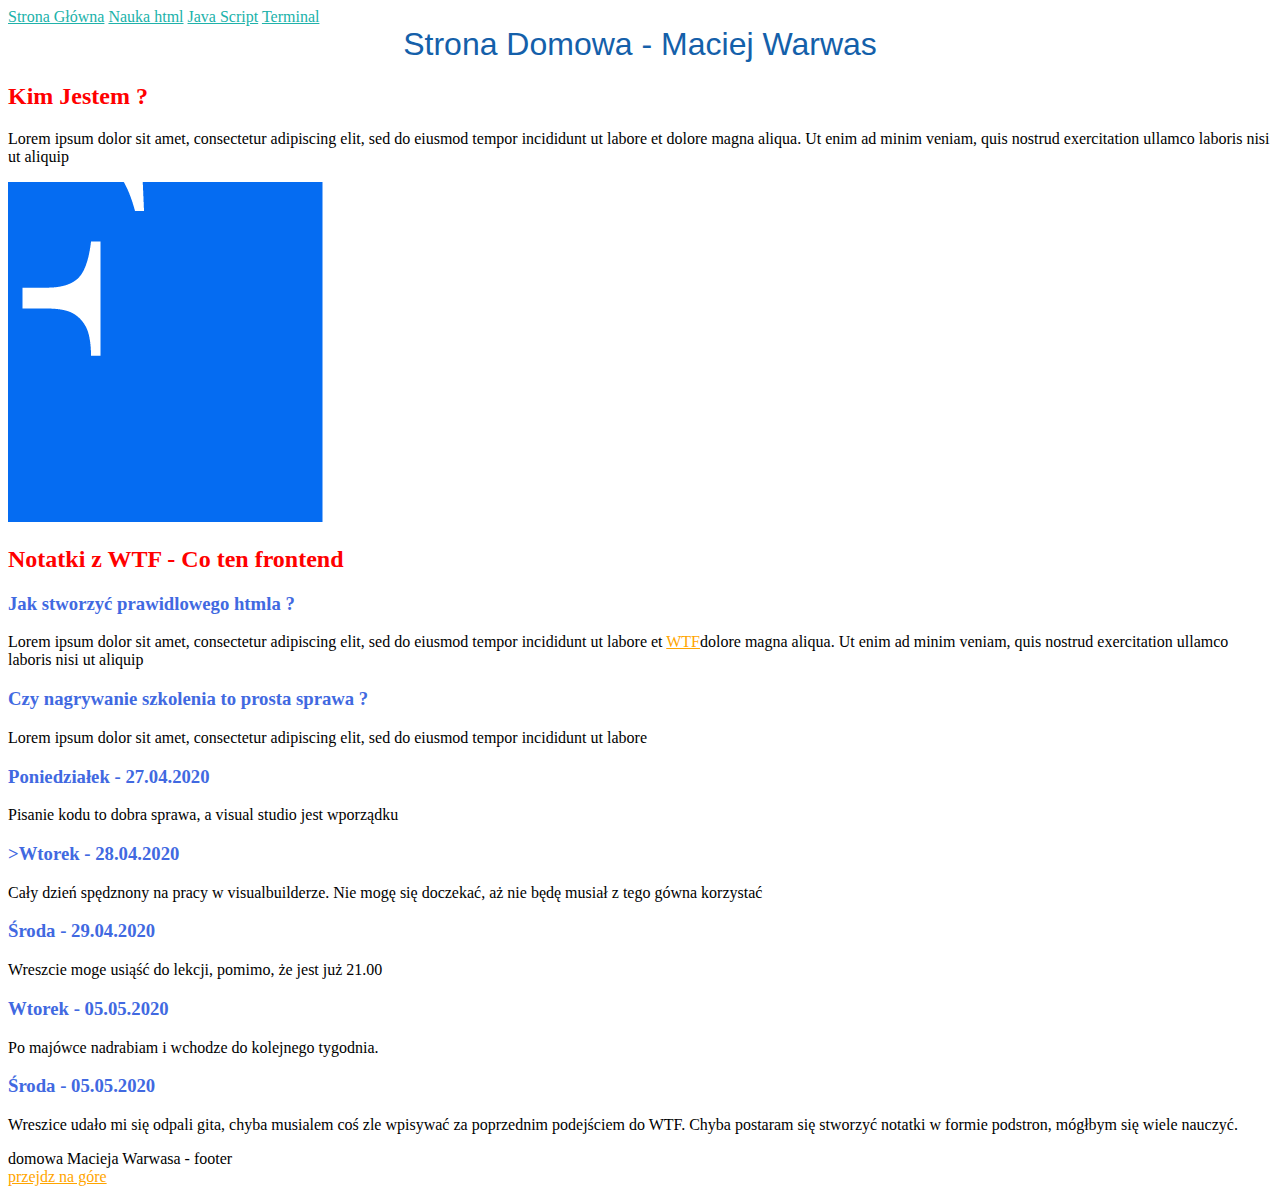
<file: index.html>
<!DOCTYPE html>
<html lang="pl">

<head>
    <meta charset="UTF-8">
    <meta name="viewport" content="width=device-width, initial-scale=1.0">
    <title>Document</title>
    <link href="style.css" rel="stylesheet" type="text/css">
</head>

<body>
    <header>
        <nav>
            <a href="index.html">Strona Główna</a>
            <a href="nauka-html.html">Nauka html</a>
            <a href="javascript.html">Java Script</a>
            <a href="terminal.html">Terminal</a>
           
        </nav>
    </header>


        
        <main>
        <header class="mainheader">
            Strona Domowa - Maciej Warwas
        </header>

        <section>
            <h2 class="header2">Kim Jestem ?</h2>
            <p>Lorem ipsum dolor sit amet, consectetur adipiscing elit, sed do eiusmod tempor incididunt ut labore et
                dolore magna aliqua. Ut enim ad minim veniam, quis nostrud exercitation ullamco laboris nisi ut aliquip
                </p>
            <img src="image.png" alt="obrazek">
        </section>

        <section id="notatki">
            <h2 class="header2"> Notatki z WTF - Co ten frontend</h2>
            <article>
                <h3 class="header3">Jak stworzyć prawidlowego htmla ?</h3>
                <p>Lorem ipsum dolor sit amet, consectetur adipiscing elit, sed do eiusmod tempor incididunt ut labore
                    et
                    <a href="https://onet.pl">WTF</a>dolore magna aliqua. Ut enim ad minim veniam, quis nostrud
                    exercitation ullamco laboris nisi ut aliquip<br>
                    </p>
            </article>

            <article>
                <h3 class="header3">Czy nagrywanie szkolenia to prosta sprawa ?</h3>
                <p> Lorem ipsum dolor sit amet, consectetur adipiscing elit, sed do eiusmod tempor incididunt ut labore
                   </p>
            </article>
            <article>
                <h3 class="header3">Poniedziałek - 27.04.2020</h3>
                <p> Pisanie kodu to dobra sprawa, a visual studio jest wporządku</p>
            </article>
            <article>
                <h3 class="header3">>Wtorek - 28.04.2020</h3>
                <p> Cały dzień spędznony na pracy w visualbuilderze. Nie mogę się doczekać, aż nie będę musiał z tego
                    gówna korzystać</p>
            </article>
            <article>
                <h3 class="header3">Środa - 29.04.2020</h3>
                <p> Wreszcie moge usiąść do lekcji, pomimo, że jest już 21.00
                  
                </p>
            </article>
            <article>
                <h3 class="header3">Wtorek - 05.05.2020</h3>
                <p> Po majówce nadrabiam i wchodze do kolejnego tygodnia. 
                   
                </p>
            </article>
            <article>
                <h3 class="header3">Środa - 05.05.2020</h3>
                <p> Wreszice udało mi się odpali gita, chyba musialem coś zle wpisywać za poprzednim podejściem do WTF. 
                    Chyba postaram się stworzyć notatki w formie podstron, mógłbym się wiele nauczyć. 
            
                </p>
            </article>



        </section>


    </main>
    <footer>
        domowa Macieja Warwasa - footer<br><a href="#top">przejdz na góre</a>
    </footer>
    <script src="main.js">
    </script>
</body>

</html>
</file>
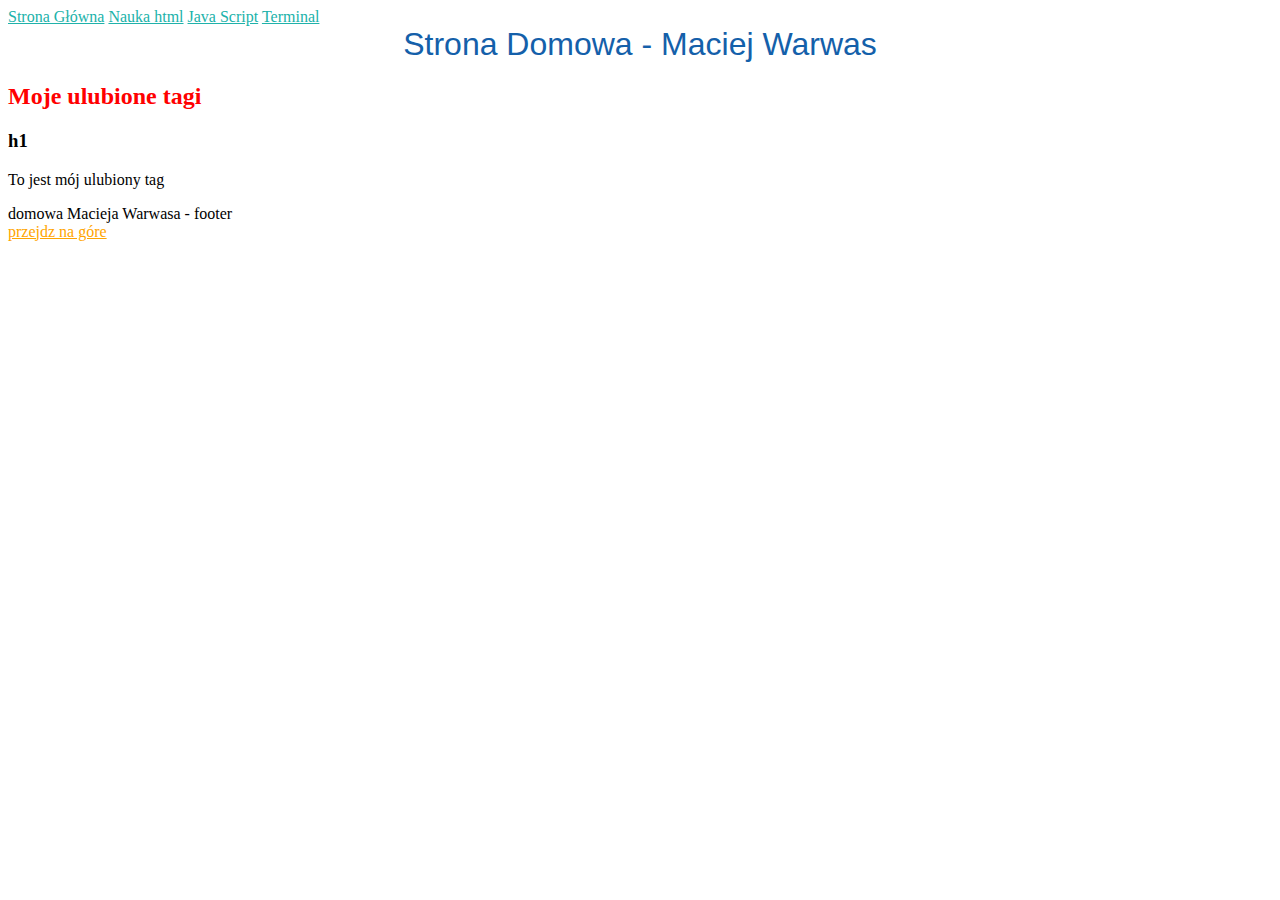
<file: nauka-html.html>
<!DOCTYPE html>
<html lang="pl">



<head>
    <meta charset="UTF-8">
    <meta name="viewport" content="width=device-width, initial-scale=1.0">
    <title>Document</title>
    <link href="style.css" rel="stylesheet" type="text/css">
</head>

<body>
    <header>
        <nav>
            <a href="index.html">Strona Główna</a>
            <a href="nauka-html.html">Nauka html</a>
            <a href="javascript.html">Java Script</a>
            <a href="terminal.html">Terminal</a>
        </nav>
    </header>


    <main>
        <header class="mainheader">
        Strona Domowa - Maciej Warwas
        </header>

        <section id="notatki">
            <h2 class="header2">Moje ulubione tagi</h2>
          
            
                <H3>h1</H3>
                <p>To jest mój ulubiony tag</p>
            </article>
            </section>

    </main>
    <footer>
        domowa Macieja Warwasa - footer<br><a href="#top">przejdz na góre</a>
    </footer>
    <script src="main.js">
    </script>
</body>

</html>
</file>
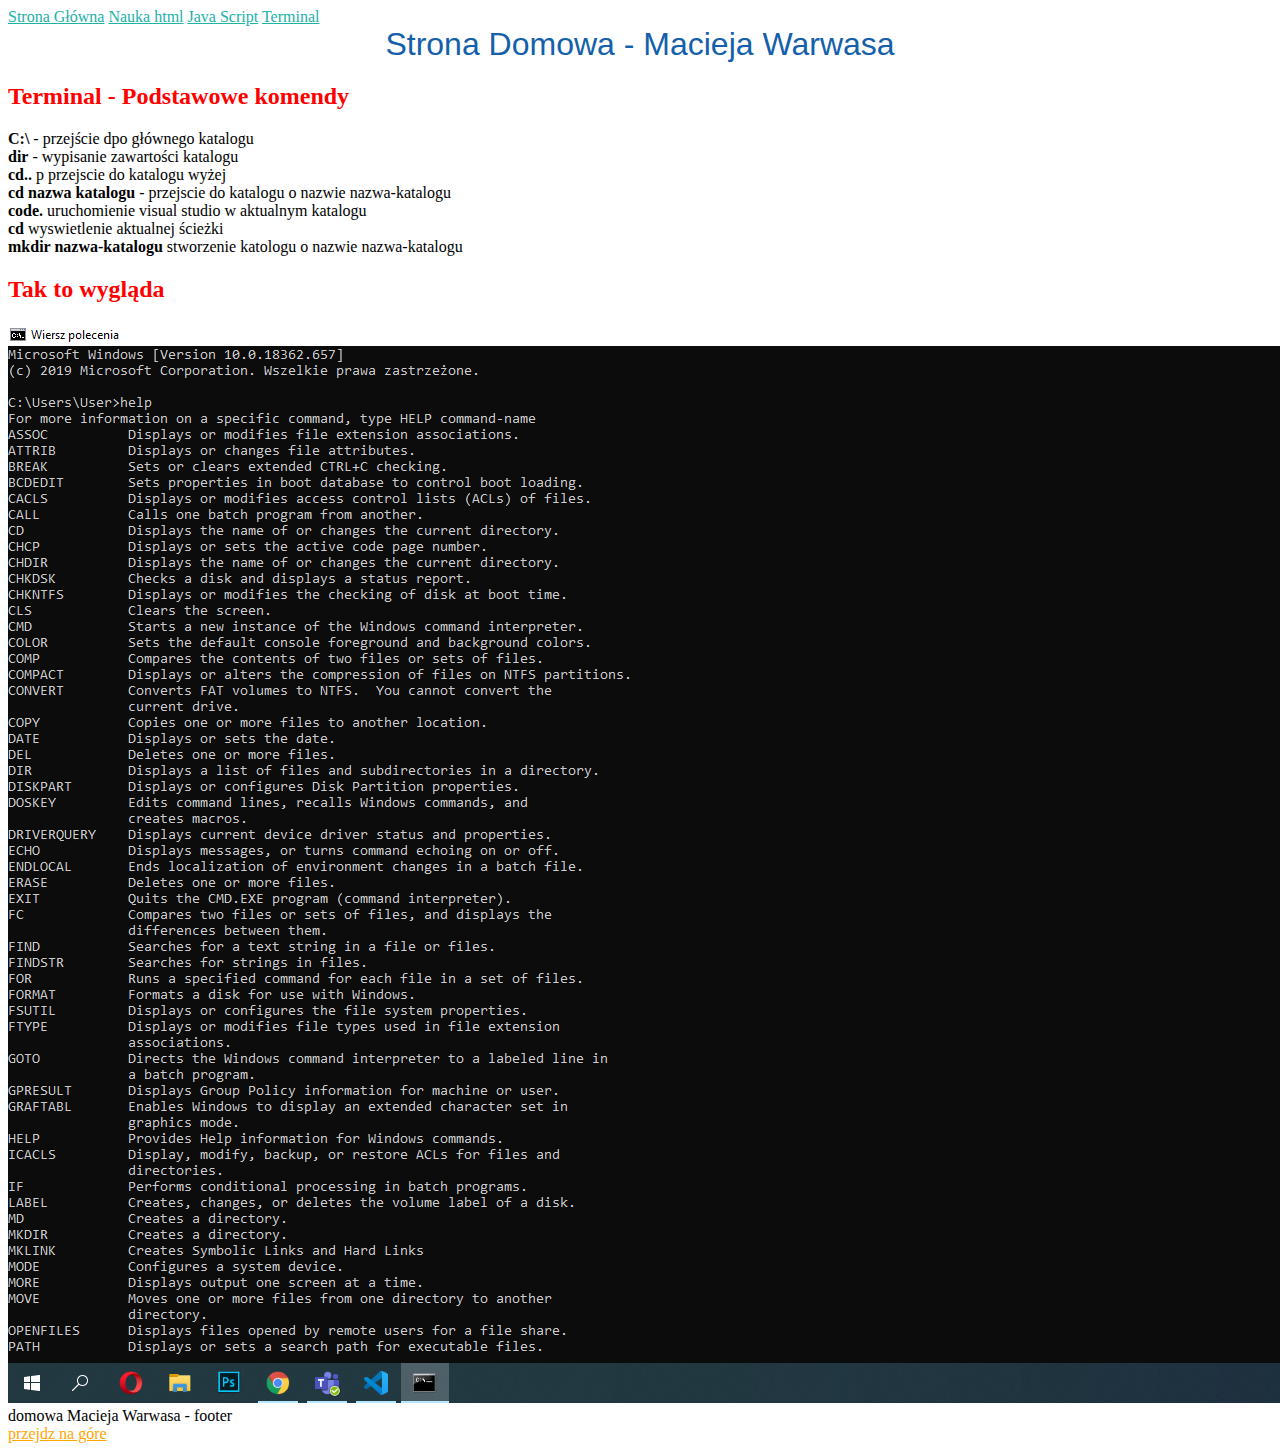
<file: terminal.html>
<!DOCTYPE html>
<html lang="pl">



<head>
    <meta charset="UTF-8">
    <meta name="viewport" content="width=device-width, initial-scale=1.0">
    <title>Document</title>
    <link href="style.css" rel="stylesheet" type="text/css">
</head>

<body>
    <header>
        <nav>
            <a href="index.html">Strona Główna</a>
            <a href="nauka-html.html">Nauka html</a>
            <a href="javascript.html">Java Script</a>
            <a href="terminal.html">Terminal</a>
        </nav>
    </header>

    
    <main>
        <header class="mainheader">Strona Domowa - Macieja Warwasa</header>

        <section class="komendy">
            <h2 class="header2"> Terminal - Podstawowe komendy</h2>

            <strong> C:\</strong> - przejście dpo głównego katalogu<br>
            <strong>dir</strong> - wypisanie zawartości katalogu<br>
            <strong> cd..</strong> p przejscie do katalogu wyżej<br>
            <strong>cd nazwa katalogu </strong>- przejscie do katalogu o nazwie nazwa-katalogu<br>
            <strong>code.</strong> uruchomienie visual studio w aktualnym katalogu<br>
            <strong>cd</strong> wyswietlenie aktualnej ścieżki<br>
            <strong>mkdir nazwa-katalogu</strong> stworzenie katologu o nazwie nazwa-katalogu

        </section>



        <section>
            <h2 class="header2">Tak to wygląda</h2>
            <img src="terminal.png" alt="Obrazek">
        </section>



    </main>


    <footer>
        domowa Macieja Warwasa - footer<br><a href="#top">przejdz na góre</a>
    </footer>
    <script src="main.js">
    </script>
</body>

</html>
</file>
<file: style.css>
body {
            background: #ffffff;
        }

        }

        p {
            color: indigo;
        }

        .hotpink-header {
            color: hotpink;
        }

        #top {
            background: lawngreen;
        }

        a {
            color: orange;
        }

        header a {
            color: lightseagreen;
        }

        .mainheader {
            color: #1460aa;
            font-size: 32px;
            font-weight: 500;
            font-family: Arial, Helvetica, sans-serif;
            text-align: center;
        }

        .header2 {
            color: red
        }

        .header3 {
            color: royalblue;
            line-break: strict;
            {
            
              }
        }

        }

        .komendy {
            color: violet;
            font-size: 16px;
            font-weight: 300;
</file>
